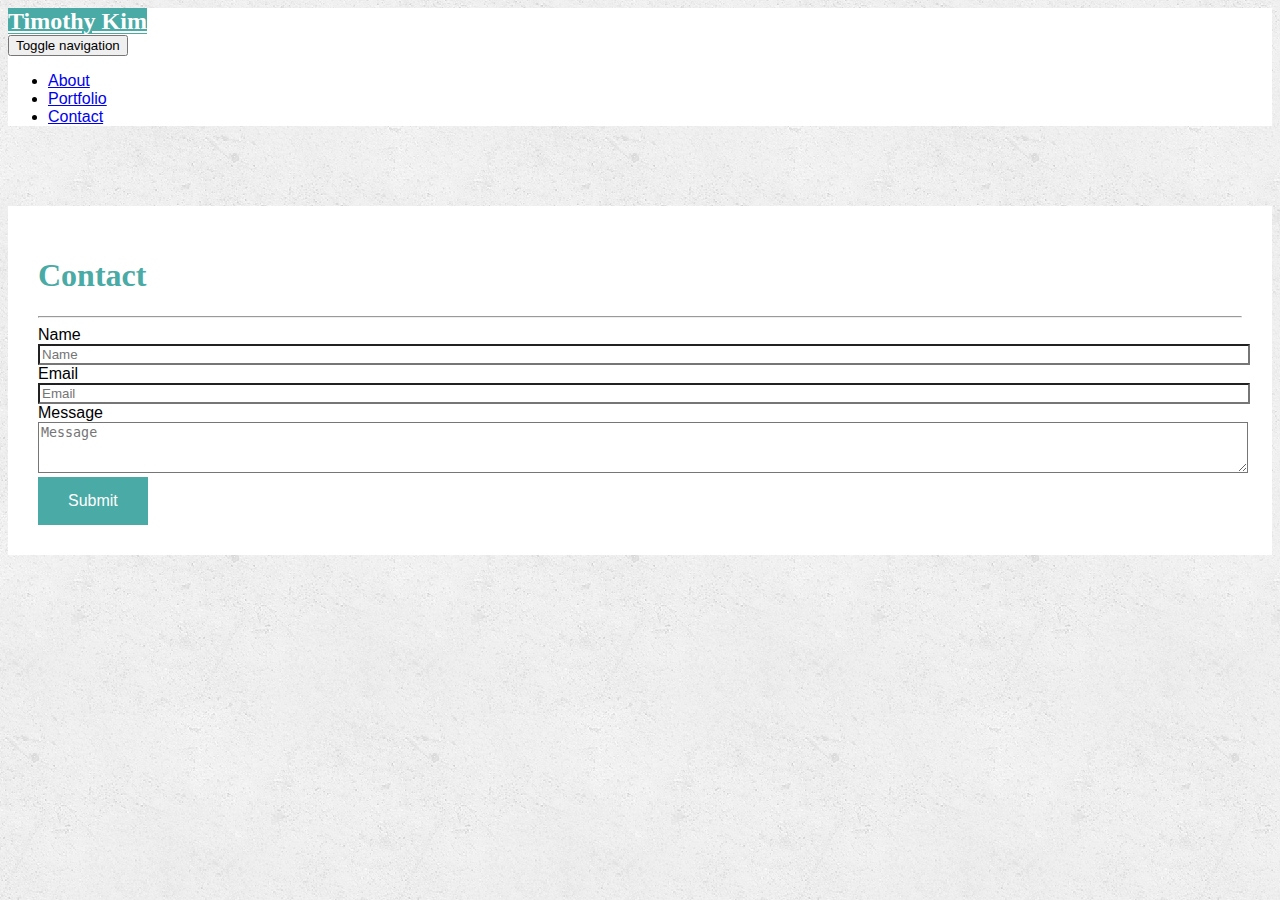
<file: contact.html>
<!doctype html>
<html lang="en-us">

<head>
  <meta charset="UTF-8">
  <meta name="viewport" content="width=device-width, initial-scale=1.0">
  <meta http-equiv="X-UA-Compatible" content="ie=edge">
  <title>Contact | Timothy Kim</title>
  <link rel="stylesheet" href="https://stackpath.bootstrapcdn.com/bootstrap/4.1.3/css/bootstrap.min.css" integrity="sha384-MCw98/SFnGE8fJT3GXwEOngsV7Zt27NXFoaoApmYm81iuXoPkFOJwJ8ERdknLPMO" crossorigin="anonymous">
  <link rel="stylesheet" type="text/css" href="assets/css/style.css">
</head>

<nav class="navbar navbar-expand-lg navbar-light navbar-fixed-top">
    <div class="container">
      <div class="navbar-header">
        <a class="navbar-brand" href="index.html" id="logo">Timothy Kim</a>
      </div>
      <button type="button" class="navbar-toggler collapsed ml-auto" data-toggle="collapse" data-target="#page-nav-collapse" aria-expanded="false">
          <span class="sr-only">Toggle navigation</span>
          <span class="icon-bar"></span>
          <span class="icon-bar"></span>
          <span class="icon-bar"></span>
        </button>

      <div class="collapse navbar-collapse" id="page-nav-collapse">
        <ul class="nav navbar-nav navbar-right">
            <li>
                <a class="nav-link" href="index.html">About</a>
            </li>
            <li>
                <a class="nav-link" href="portfolio.html">Portfolio</a>
            </li>
            <li>
                <a class="nav-link" href="contact.html">Contact</a>
            </li>
        
        </ul>
      </div>
    </div>
  </nav>

  <main class="container">
    <section class="row">
      <div class="col-md-8">
        <form class="block form-horizontal">
          <h1 class="block-header">Contact</h1>
          <hr />
          <div class="form-group">
            <label for="name" class="col-sm-2 control-label">Name</label>
            <div class="col-sm-10">
              <input type="email" class="form-control" id="name" placeholder="Name">
            </div>
          </div>
          <div class="form-group">
            <label for="email" class="col-sm-2 control-label">Email</label>
            <div class="col-sm-10">
              <input type="password" class="form-control" id="email" placeholder="Email">
            </div>
          </div>
          <div class="form-group">
            <label class="col-sm-2 control-label" for="msg">Message</label>
            <div class="col-sm-10">
              <textarea id="msg" class="form-control" rows="3" placeholder="Message"></textarea>
            </div>
          </div>
          <button class="submit-btn">Submit</button>
        </form>
      </div>

    </section>
  </main>


  <script src="https://code.jquery.com/jquery-3.3.1.slim.min.js" integrity="sha384-q8i/X+965DzO0rT7abK41JStQIAqVgRVzpbzo5smXKp4YfRvH+8abtTE1Pi6jizo" crossorigin="anonymous"></script>
  <script src="https://cdnjs.cloudflare.com/ajax/libs/popper.js/1.14.3/umd/popper.min.js" integrity="sha384-ZMP7rVo3mIykV+2+9J3UJ46jBk0WLaUAdn689aCwoqbBJiSnjAK/l8WvCWPIPm49" crossorigin="anonymous"></script>
  <script src="https://stackpath.bootstrapcdn.com/bootstrap/4.1.3/js/bootstrap.min.js" integrity="sha384-ChfqqxuZUCnJSK3+MXmPNIyE6ZbWh2IMqE241rYiqJxyMiZ6OW/JmZQ5stwEULTy" crossorigin="anonymous"></script>


</body>

</html>
</file>
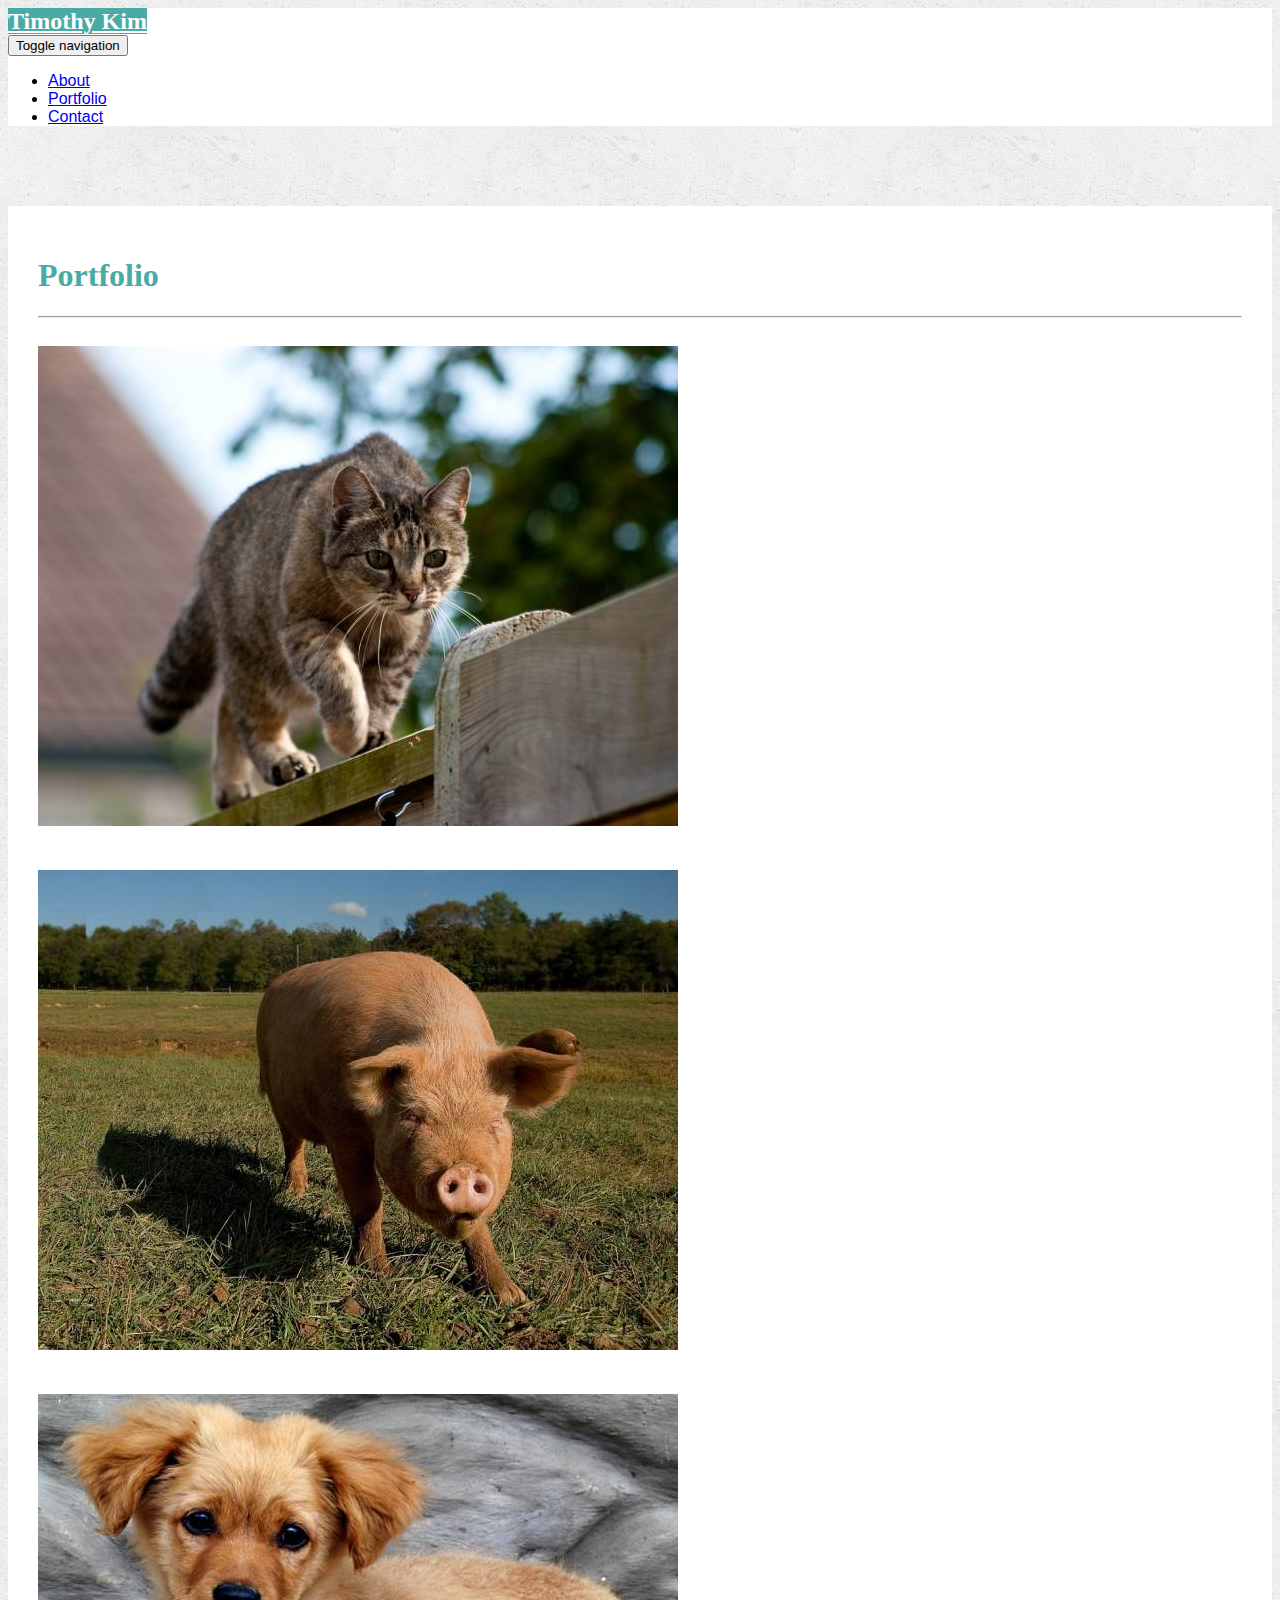
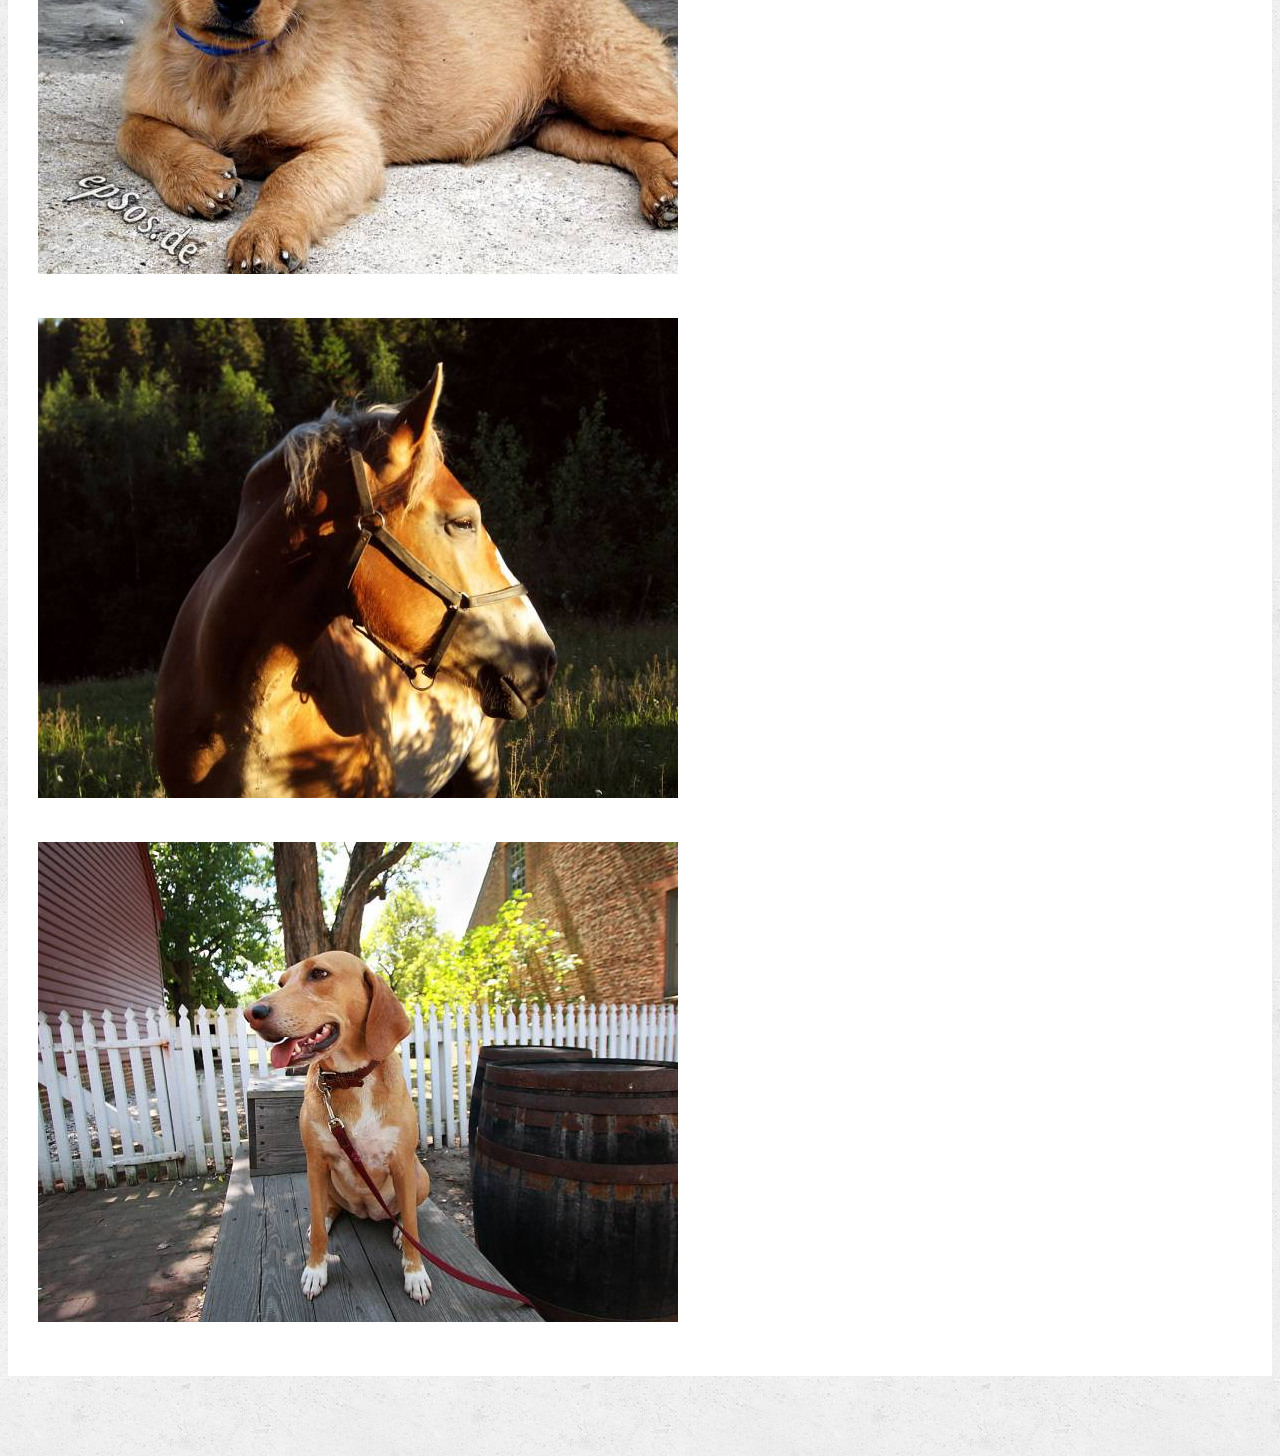
<file: portfolio.html>
<!doctype html>
<html lang="en-us">

<head>
  <meta charset="UTF-8">
  <title>Portfolio | Your Name</title>
  <link rel="stylesheet" href="https://stackpath.bootstrapcdn.com/bootstrap/4.1.3/css/bootstrap.min.css" integrity="sha384-MCw98/SFnGE8fJT3GXwEOngsV7Zt27NXFoaoApmYm81iuXoPkFOJwJ8ERdknLPMO" crossorigin="anonymous">
  <link rel="stylesheet" type="text/css" href="assets/css/style.css">
</head>

<body>
    <nav class="navbar navbar-expand-lg navbar-light navbar-fixed-top">
      <div class="container">
        <div class="navbar-header">
          <a class="navbar-brand" href="index.html" id="logo">Timothy Kim</a>
        </div>
        <button type="button" class="navbar-toggler collapsed ml-auto" data-toggle="collapse" data-target="#page-nav-collapse" aria-expanded="false">
            <span class="sr-only">Toggle navigation</span>
            <span class="icon-bar"></span>
            <span class="icon-bar"></span>
            <span class="icon-bar"></span>
          </button>

        <div class="collapse navbar-collapse" id="page-nav-collapse">
          <ul class="nav navbar-nav navbar-right">
            </li>
            <li>
              <a class="nav-link" href="index.html">About</a>
            </li>
            <li>
                <a class="nav-link" href="portfolio.html">Portfolio</a>
              </li>
            <li>
              <a class="nav-link" href="contact.html">Contact</a>
            </li>
            
          </ul>
        </div>

      </div>

    </nav>
  
    <div class="container">
      <main class="row">
        <div class="col-md-8">
          <article class="block">
            <h1 class="block-header">Portfolio</h1>
            <hr />
            <div class="row">
              <div class="col-sm-6 col-md-12 col-lg-6">
                <img class="img-fluid port-image" src="assets/images/cats-q-c-640-480-10.jpg" alt="Cat">
              </div>
              <div class="col-sm-6 col-md-12 col-lg-6">
                <img class="img-fluid port-image" src="assets/images/animals-q-c-640-480-6.jpg" alt="Pig">
              </div>
            </div>
            <div class="row">
              <div class="col-sm-6 col-md-12 col-lg-6">
                <img class="img-fluid port-image" src="assets/images/animals-q-c-640-480-8.jpg" alt="Puppy">
              </div>
              <div class="col-sm-6 col-md-12 col-lg-6">
                <img class="img-fluid port-image" src="assets/images/animals-q-c-640-480-10.jpg" alt="Horse">
              </div>
            </div>
            <div class="row">
              <div class="col-sm-6 col-md-12 col-lg-6">
                <img class="img-fluid port-image" src="assets/images/animals-q-c-640-480-9.jpg" alt="Dog">
              </div>
            </div>
          </article>
        </div>

      </main>
    </div>

  
    <script src="https://code.jquery.com/jquery-3.3.1.slim.min.js" integrity="sha384-q8i/X+965DzO0rT7abK41JStQIAqVgRVzpbzo5smXKp4YfRvH+8abtTE1Pi6jizo" crossorigin="anonymous"></script>
    <script src="https://cdnjs.cloudflare.com/ajax/libs/popper.js/1.14.3/umd/popper.min.js" integrity="sha384-ZMP7rVo3mIykV+2+9J3UJ46jBk0WLaUAdn689aCwoqbBJiSnjAK/l8WvCWPIPm49" crossorigin="anonymous"></script>
    <script src="https://stackpath.bootstrapcdn.com/bootstrap/4.1.3/js/bootstrap.min.js" integrity="sha384-ChfqqxuZUCnJSK3+MXmPNIyE6ZbWh2IMqE241rYiqJxyMiZ6OW/JmZQ5stwEULTy" crossorigin="anonymous"></script>
  
  </body>
  
  </html>
</file>
<file: assets/css/style.css>
body {
  font-family: Arial, "Helvetica Neue", Helvetica, sans-serif;
  background: url("../images/concrete_seamless.png");
}

html {
  position: relative;
  min-height: 100%;
}

main {
  margin: 80px 0;
}

.block {
  background-color: #fff;

  padding: 30px;
  margin-bottom: 30px;
}

.block-header {
  color: #4aaaa5;
  font-family: Georgia, Times, "Times New Roman", serif;
  font-weight: bold;
}

#logo {
  font-family: Georgia, Times, "Times New Roman", serif;
  font-size: 24px;
  font-weight: bold;
  color: #fff;

  background: #4aaaa5;
}

.navbar-default .navbar-nav > li > a:hover {
  color: #4aaaa5;
}

.navbar {
  background: white;
  border: none;
}

@media only screen and (max-width: 767px) {
  .navbar-header {
    background-color: #4aaaa5;
  }
}

.connect-header {
  font-size: 25px;
}

.connect-photo {
  width: 55px;
  height: 55px;
}

#images {
  padding-top: 15px;
  text-align: center;
}



.about-me-header {

  margin-bottom: 33px;
  font-family: Georgia, Times, "Times New Roman", serif;

  font-size: 32px;
  font-weight: bold;
  color: #4aaaa5;
}

#about-image {

  float: left;
  height: 300px;
  margin: 0 20px 10px 0;
}



.port-image {
  margin: 20px auto;
}

.form-control {

  border-radius: 0;

  min-width: 100%;
  max-width: 100%;
}

.submit-btn {

  padding: 15px 30px;
  font-size: 16px;
  font-weight: lighter;


  color: #fff;


  background-color: #4aaaa5;
  border: 0;
}

.submit-btn:hover {
  opacity: .7;
}
</file>
